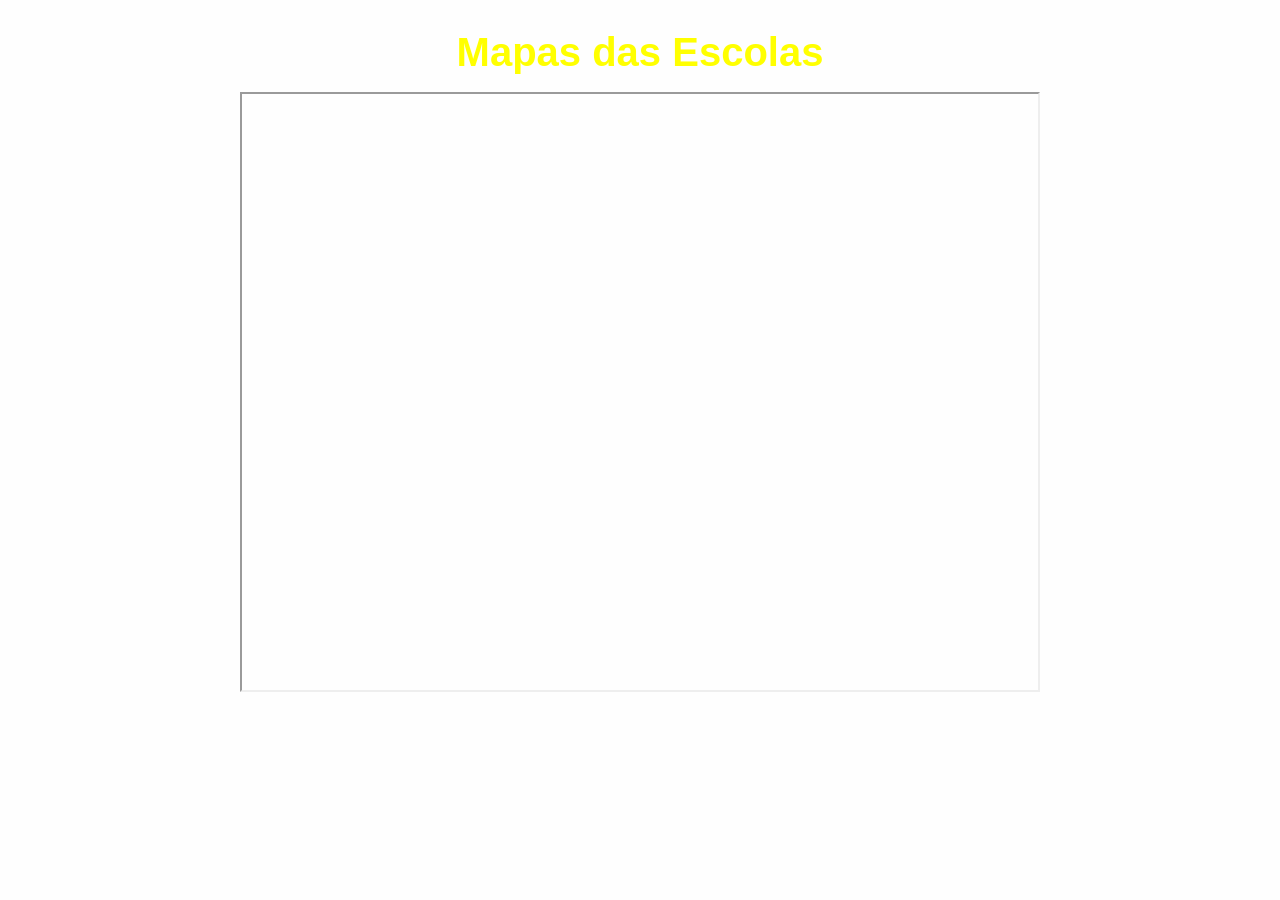
<file: 3-Localizar-Escola.html>
<html lang="pt-BR">

<head>
    <meta charset="UTF-8">
    <meta name="viewport" content="width=device-width, initial-scale=1.0">
    <meta name="description" content="Aqui Perto,sua Loja mais perto do Seu Cliente">
    <title>Localização de Escolas</title>
    <link rel="stylesheet" href="style.css">
    </head>

    <body>

        <h2 class="h2-site-externo">Mapas das Escolas</h2>
    <div style="display: flex; justify-content: center;">
        <iframe src="https://www.google.com/maps/d/embed?mid=14S-q5byMUeh-9IfBVOQ9yKLLUFiMPfPU&hl=pt-BR&ehbc=2E312F" width="800" height="600"
            target="external" title="maps escolas"></iframe>
    </div>



    </body>
    </html>
</file>
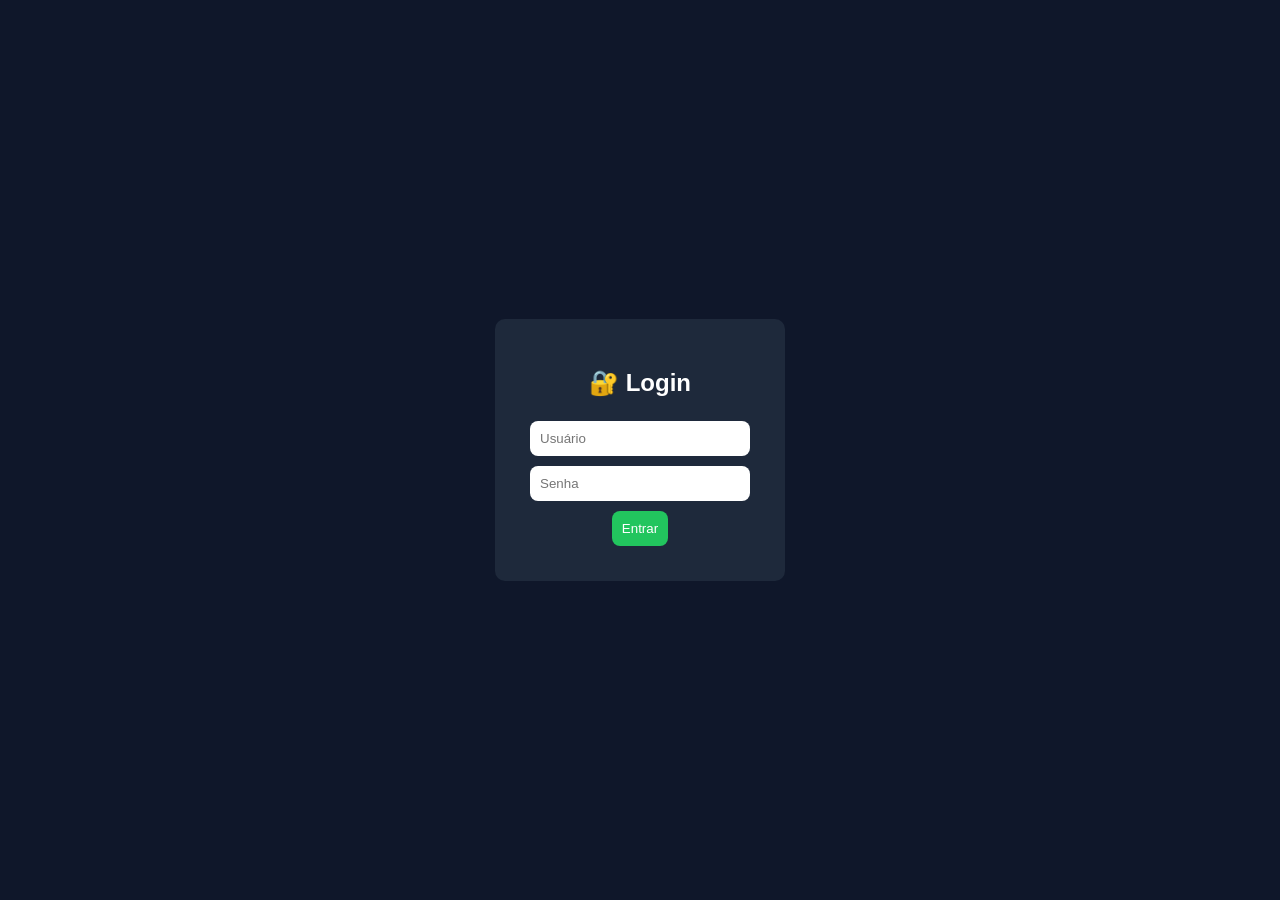
<file: 6-controltec.html>
<!DOCTYPE html>
<html lang="pt-br">

<head>
    <meta charset="UTF-8">
    <meta name="viewport" content="width=device-width, initial-scale=1.0">
    <title>Sistema PRO - Controle de Peças</title>

    <style>
        body {
            font-family: Arial;
            background: #0f172a;
            color: #fff;
            margin: 0
        }

        header {
            background: #020617;
            padding: 15px;
            text-align: center;
            font-size: 24px
        }

        .container {
            padding: 20px
        }

        input,
        select,
        button {
            padding: 10px;
            margin: 5px;
            border-radius: 8px;
            border: none
        }

        input,
        select {
            width: 200px
        }

        button {
            background: #22c55e;
            color: #fff;
            cursor: pointer
        }

        button:hover {
            background: #16a34a
        }

        .table {
            width: 100%;
            margin-top: 20px;
            border-collapse: collapse
        }

        .table th,
        .table td {
            border: 1px solid #334155;
            padding: 10px;
            text-align: center
        }

        .section {
            margin-bottom: 30px;
            background: #1e293b;
            padding: 15px;
            border-radius: 10px
        }

        .login {
            display: flex;
            justify-content: center;
            align-items: center;
            height: 100vh
        }

        .card {
            background: #1e293b;
            padding: 30px;
            border-radius: 10px;
            text-align: center
        }

        .hidden {
            display: none
        }
    </style>

</head>

<body>

    <div id="loginScreen" class="login">
        <div class="card">
            <h2>🔐 Login</h2>
            <input type="text" id="user" placeholder="Usuário"><br>
            <input type="password" id="pass" placeholder="Senha"><br>
            <button onclick="login()">Entrar</button>
        </div>
    </div>

    <div id="app" class="hidden">
        <header>💻 Sistema PRO Controle de Peças</header>
        <div class="container">

            <div class="section">
                <h3>👤 Clientes</h3>
                <input id="clienteNome" placeholder="Nome">
                <input id="clienteContato" placeholder="Contato">
                <button onclick="addCliente()">Salvar</button>
                <table class="table" id="clientes"></table>
            </div>

            <div class="section">
                <h3>📦 Peças</h3>
                <input id="pecaNome" placeholder="Nome">
                <input id="pecaQtd" placeholder="Quantidade" type="number">
                <button onclick="addPeca()">Salvar</button>
                <table class="table" id="pecas"></table>
            </div>

            <div class="section">
                <h3>🔄 Movimentação</h3>
                <input id="movCliente" placeholder="Cliente">
                <input id="movPeca" placeholder="Peça">
                <select id="movTipo">
                    <option>Entrada</option>
                    <option>Saída</option>
                </select>
                <input id="movQtd" type="number" placeholder="Qtd">
                <button onclick="movimentar()">Registrar</button>
                <table class="table" id="movimentos"></table>
            </div>

            <div class="section">
                <h3>📊 Relatório</h3>
                <button onclick="exportar()">Exportar Dados</button>
            </div>

        </div>
    </div>

    <script>
        let clientes = JSON.parse(localStorage.getItem('clientes')) || [];
        let pecas = JSON.parse(localStorage.getItem('pecas')) || [];
        let movimentos = JSON.parse(localStorage.getItem('movimentos')) || [];

        function salvar() {
            localStorage.setItem('clientes', JSON.stringify(clientes));
            localStorage.setItem('pecas', JSON.stringify(pecas));
            localStorage.setItem('movimentos', JSON.stringify(movimentos));
            render();
        }

        function login() {
            let u = document.getElementById('user').value;
            let p = document.getElementById('pass').value;
            if (u === 'admin' && p === '1234') {
                document.getElementById('loginScreen').style.display = 'none';
                document.getElementById('app').classList.remove('hidden');
                render();
            } else alert('Login inválido');
        }

        function addCliente() {
            clientes.push({
                nome: clienteNome.value,
                contato: clienteContato.value
            });
            salvar();
        }

        function addPeca() {
            pecas.push({
                nome: pecaNome.value,
                qtd: parseInt(pecaQtd.value)
            });
            salvar();
        }

        function movimentar() {
            let p = pecas.find(x => x.nome === movPeca.value);
            if (!p) return alert('Peça não encontrada');

            let qtd = parseInt(movQtd.value);

            if (movTipo.value === 'Saída') {
                if (p.qtd < qtd) return alert('Estoque insuficiente');
                p.qtd -= qtd;
            } else {
                p.qtd += qtd;
            }

            movimentos.push({
                cliente: movCliente.value,
                peca: movPeca.value,
                tipo: movTipo.value,
                qtd: qtd
            });

            salvar();
        }

        function render() {
            clientesTable = document.getElementById('clientes');
            clientesTable.innerHTML = '<tr><th>Nome</th><th>Contato</th></tr>';
            clientes.forEach(c => {
                clientesTable.innerHTML += `<tr><td>${c.nome}</td><td>${c.contato}</td></tr>`;
            });

            pecasTable = document.getElementById('pecas');
            pecasTable.innerHTML = '<tr><th>Peça</th><th>Qtd</th></tr>';
            pecas.forEach(p => {
                pecasTable.innerHTML += `<tr><td>${p.nome}</td><td>${p.qtd}</td></tr>`;
            });

            movTable = document.getElementById('movimentos');
            movTable.innerHTML = '<tr><th>Cliente</th><th>Peça</th><th>Tipo</th><th>Qtd</th></tr>';
            movimentos.forEach(m => {
                movTable.innerHTML += `<tr><td>${m.cliente}</td><td>${m.peca}</td><td>${m.tipo}</td><td>${m.qtd}</td></tr>`;
            });
        }

        function exportar() {
            let data = JSON.stringify({ clientes, pecas, movimentos }, null, 2);
            let blob = new Blob([data], { type: 'application/json' });
            let a = document.createElement('a');
            a.href = URL.createObjectURL(blob);
            a.download = 'dados.json';
            a.click();
        }
    </script>

</body>

</html>
</file>
<file: style.css>
/* =====================================================
   SITE AQUI PERTO
   Folha de Estilos Principal
   =====================================================

   ÍNDICE:
   1. Variáveis CSS (cores, sombras, etc.)
   2. Reset e Base
   3. Tipografia
   4. Botões
   5. Header/Navegação
   6. Hero Section
   7. Seção Sobre
   8. Seção Serviços
   9. Seção Destaques
   10. Seção Benefícios
   11. Seção Depoimentos
   12. Seção FAQ
   13. Seção Contato
   14. Footer
   15. Responsividade

   ===================================================== */

/* ========== 1. VARIÁVEIS CSS ========== */
/* EDITÁVEL: Personalize as cores principais do tema aqui */
:root {
    /* Cores principais - tons de dourado, preto e rosa */
    --primary: #f1f51a;           /* Dourado principal */
    --primary-dark: #b8960f;      /* Dourado escuro */
    --secondary: #044b04;         /* Rosa vibrante */
    --accent: #1a1a1a;            /* Preto elegante */

    /* Cores de fundo */
    --bg: #fefefe;                /* Fundo principal (quase branco) */
    --bg-alt: #fff5e6;            /* Fundo alternativo (creme dourado) */

    /* Cores de texto */
    --text: #1a1a1a;              /* Texto principal (preto) */
    --text-light: #6b6b6b;        /* Texto secundário (cinza) */
    --white: #ffffff;             /* Branco puro */

    /* Efeitos */
    --shadow: 0 4px 20px rgba(212, 175, 55, 0.15);
    --shadow-hover: 0 8px 30px rgba(212, 175, 55, 0.25);

    /* Bordas e transições */
    --radius: 16px;               /* Bordas arredondadas */
    --radius-sm: 10px;            /* Bordas menores */
    --transition: all 0.3s ease;  /* Transição suave */
}

/* ========== 2. RESET E BASE ========== */
/* Remove margens e paddings padrão do navegador */
* {
    margin: 0;
    padding: 0;
    box-sizing: border-box;
}

/* Rolagem suave ao clicar em links de âncora */
html {
    scroll-behavior: smooth;
}

/* Configurações base do body */
body {
    font-family: -apple-system, BlinkMacSystemFont, 'Segoe UI', Roboto, Oxygen, Ubuntu, Cantarell, sans-serif;
    background-color: var(--bg);
    color: rgb(194, 8, 8);
    line-height: 1.6;
}

/* Container centralizado com largura máxima */
.container {
    max-width: 1200px;
    margin: 0 auto;
    padding: 0 20px;
}

/* Imagens responsivas */
img {
    max-width: 100%;
    height: auto;
}

/* Remove decoração de links */
a {
    text-decoration: none;
    color: inherit;
}

/* Remove marcadores de lista */
ul {
    list-style: none;
}

/* ========== 3. TIPOGRAFIA ========== */
/* Título principal (Hero) */
h1 {
    font-size: clamp(2rem, 5vw, 3.5rem); /* Tamanho responsivo */
    font-weight: 800;
    line-height: 1.2;
    margin-bottom: 1rem;
}

/* Títulos de seção */
h2 {
    font-size: clamp(1.75rem, 4vw, 2.5rem);
    font-weight: 700;
    margin-bottom: 0.5rem;
}

/* Subtítulos */
h3 {
    font-size: clamp(1.25rem, 3vw, 1.5rem);
    font-weight: 600;
    margin-bottom: 0.5rem;
}

/* Títulos menores */
h4 {
    font-size: 1.125rem;
    font-weight: 600;
}

/* Parágrafos */
p {
    color: white;
    margin-bottom: 1rem;
}


/* ========== 4. BOTÕES ========== */
/* Estilo base para todos os botões */
.btn {
    display: inline-flex;
    align-items: center;
    justify-content: center;
    padding: 14px 28px;
    border-radius: var(--radius);
    font-weight: 600;
    font-size: 1rem;
    cursor: pointer;
    transition: var(--transition);
    border: none;
    gap: 8px;
}

/* Botão principal (destaque) */
.btn-primary {
    background: linear-gradient(150deg, var(--primary), var(--primary-dark));
    color: var(--accent);
    box-shadow: 0 4px 15px rgba(209, 198, 41, 0.4);
}

/* Efeito hover do botão principal */
.btn-primary:hover {
    transform: translateY(-2px);
    box-shadow: 0 6px 20px rgba(212, 175, 55, 0.5);
}

/* Botão secundário (outline) */
.btn-secondary {
    background: var(--white);
    color: var(--accent);
    border: 2px solid var(--accent);
}

/* Efeito hover do botão secundário */
.btn-secondary:hover {
    background: var(--accent);
    color: var(--white);
}

/* Botão do WhatsApp */
.btn-whatsapp {
    background: #25d366;
    color: var(--white);
    margin-top: 10px;
}

.btn-whatsapp:hover {
    background: #128c7e;
    transform: translateY(-2px);
}

/* ========== 5. HEADER / NAVEGAÇÃO ========== */
/* Header fixo no topo */
.header {
    position: fixed;
    top: 0;
    left: 0;
    right: 0;
    background: var(--white);
    box-shadow: var(--shadow);
    z-index: 1000; /* Fica acima de todo conteúdo */
    padding: 15px 0;
    background: var(--secondary-color);
    box-shadow: 0 2px 10px rgba(18, 20, 145, 0.418);
    position: fixed;
    width: 100%;  /*//lados fixos para o header ocupar toda a largura */
    top: 0;
    left: 0;
    z-index: 1000; /*garante que o header fique acima de outros elementos*/
}
/* ===== HEADER ===== MIGRADO DO OUTRO SITE */

      .caixa-video {
          position: fixed;
          top: 0;
          z-index: -1;
      }
/*  ficou -1 o caixa video para fica para tras */
      video {
          
          width: 100vw;
          position: fixed;
          top: 0;
      }
      .mascara {
          /*mascara do video */
          height: 100%;
          width: 100%;
          background: linear-gradient(109deg, rgba(16, 29, 53, 0.99) 15%, rgba(10, 12, 16, 0.7) 50%, rgba(14, 26, 49, 0.99) 85%);
          position: fixed;
          top: 0;
      }

/* Container da navegação */
.nav {
    display: flex;
    justify-content: space-between;
    align-items: center;
}

/* Logo/Nome do negócio */
.logo {
    font-size: 1.5rem;
    font-weight: 800;
    color: var(--primary);
}

/* Menu de navegação */
.nav-menu {
    display: flex;
    gap: 30px;
}

/* Links do menu */
.nav-menu a {
    font-weight: 500;
    color: rgb(167, 23, 4)); /* Cor dos links */
    transition: var(--transition);
    position: relative;
}

/* Hover nos links */
.nav-menu a:hover {
    color: var(--primary);
}

/* Linha animada abaixo do link */
.nav-menu a::after {
    content: '';
    position: absolute;
    bottom: -5px;
    left: 0;
    width: 0;
    height: 2px;
    background: var(--primary);
    transition: var(--transition);
}

.nav-menu a:hover::after {
    width: 100%;
}

/* Botão hambúrguer (mobile) - escondido no desktop */
.nav-toggle {
    display: none;
    flex-direction: column;
    gap: 5px;
    background: none;
    border: none;
    cursor: pointer;
    padding: 5px;
}

/* Linhas do hambúrguer */
.nav-toggle span {
    display: block;
    width: 25px;
    height: 3px;
    background: var(--text);
    border-radius: 3px;
    transition: var(--transition);
}

/* ========== 6. HERO SECTION ========== */
/* Seção principal do topo */
.hero {
    padding: 140px 0 30px; /* Espaço extra no topo por causa do header fixo */
    min-height: 100vh;
    display: flex;
    align-items: center;
    position: relative;
    overflow: hidden;
}

/* EDITÁVEL: Background do hero com imagem */
.hero-background {
    position: absolute;
    top: 0;
    left: 0;
    right: 0;
    bottom: 0;
    z-index: 0;
}

/* EDITÁVEL: Imagem de fundo do hero */
.hero-bg-image {
    width: 100%;
    height: 100%;
    object-fit: cover;
}

/* EDITÁVEL: Overlay escuro sobre o background */
/* .hero-overlay {
    position: absolute;
    top: 0;
    left: 0;
    right: 0;
    bottom: 0;
    background: linear-gradient(135deg, rgba(26, 26, 26, 0.85) 0%, rgba(26, 26, 26, 0.7) 100%);
} */

/* Grid do hero - 2 colunas */
.hero .container {
    display: grid;
    grid-template-columns: 1fr 1fr;
    gap: 60px;
    align-items: center;
    position: relative;
    z-index: 1;
}

/* Conteúdo do hero com texto branco */
.hero-content {
    color: var(--white);
}

.hero-content h1,
.hero-content .hero-subtitle {
    color: var(--white);
}

/* Badge de destaque no hero */
.hero-badge {
    display: inline-block;
    background: linear-gradient(135deg, var(--secondary), var(--primary));
    color: var(--white);
    padding: 8px 16px;
    border-radius: 50px;
    font-size: 0.875rem;
    font-weight: 600;
    margin-bottom: 20px;
}

/* Subtítulo do hero */
.hero-subtitle {
    font-size: 1.25rem;
    color: var(--text-light);
    margin-bottom: 30px;
}

/* Container dos botões */
.hero-buttons {
    display: flex;
    gap: 15px;
    flex-wrap: wrap;
    margin-bottom: 40px;
}

/* Estatísticas do hero */
.hero-stats {
    display: flex;
    gap: 40px;
}

.stat {
    text-align: center;
}

.stat-number {
    display: block;
    font-size: 1.75rem;
    font-weight: 800;
    color: var(--primary);
}

.stat-label {
    font-size: 0.875rem;
    color: var(--text-light);
}

/* Área visual do hero */
.hero-visual {
    display: flex;
    justify-content: center;
    align-items: center;
}

/* EDITÁVEL: Container da imagem circular do hero */
.hero-image-container {
    width: 100%;
    max-width: 400px;
    aspect-ratio: 1;
    border-radius: 60%;
    overflow: hidden;
    position: relative;
    box-shadow: 0 20px 60px rgba(236, 190, 37, 0.856);
    border: 5px solid rgba(241, 191, 26, 0.74));
    animation: float 3s ease-in-out infinite;
}

/* EDITÁVEL: Imagem circular do hero */
.hero-main-image {
    width: 100%;
    /* height: 75%; */
    align-items: center;
    object-fit: cover;
    text-align: center;
}

/* Animação da logo */
.logo {
            display: flex;
            align-items: center;
            gap: 0.5rem;
            cursor: pointer;
            width: 110px;
            /*  /// COMANDO PARA PULSAR A LOGO COM BRILHO */
            animation: pulsar 1.5s infinite ease-in-out;
}

@keyframes pulsar {
    0% {
        transform: scale(1);
        filter: drop-shadow(0 0 0px #2639e7);
    }
    50% {
        transform: scale(1.20);
        filter: drop-shadow(0 0 12px #275ae6);
    }
    100% {
        transform: scale(1);
        filter: drop-shadow(0 0 0px #214ee2);
    }
}

/* Animação de flutuação */
@keyframes float {
    0%, 100% { transform: translateY(0); }
    50% { transform: translateY(-15px); }
}

/* Badge flutuante no hero */
.floating-badge {
    position: absolute;
    bottom: 30px;
    left: 50%;
    transform: translateX(-50%);
    background: var(--white);
    padding: 10px 20px;
    border-radius: 50px;
    font-weight: 600;
    color: var(--text);
    box-shadow: var(--shadow);
}

/* ========== 7. SEÇÕES GERAIS ========== */
section {
    padding: 100px 0;
}

/* Cabeçalho das seções */
.section-header {
    text-align: center;
    max-width: 600px;
    margin: 0 auto 60px;
}

.section-header p {
    font-size: 1.125rem;
}

/* ========== 8. SEÇÃO SOBRE ========== */
.sobre {
    background: rgba(2, 2, 119, 0.199)
}

/* Grid da seção sobre */
.sobre-content {
    display: grid;
    grid-template-columns: 1fr 1fr;
    gap: 60px;
    align-items: center;
}

/* EDITÁVEL: Imagem da seção sobre */
.sobre-image {
    border-radius: var(--radius);
    overflow: hidden;
    box-shadow: var(--shadow);
}

.sobre-image img {
    width: 100%;
    height: 100%;
    object-fit: cover;
    transition: var(--transition);
}

.sobre-image:hover img {
    transform: scale(1.05);
}

.sobre-text p {
    font-size: 1.1rem;
    line-height: 1.8;
}

/* Features da seção sobre */
.sobre-features {
    display: grid;
    gap: 30px;
}

.feature {
    display: flex;
    gap: 20px;
    align-items: flex-start;
}

.feature-icon {
    font-size: 2.5rem;
    flex-shrink: 0;
}

.feature h3 {
    color: var(--text);
    margin-bottom: 5px;
}

.feature p {
    margin: 0;
    font-size: 0.95rem;
}

/* ========== 9. GALERIA ========== */
/* EDITÁVEL: Galeria de fotos */
.galeria {
    background: rgba(255, 255, 255, 0.384);
    padding: 80px 0;
}

.galeria-grid {
    display: grid;
    grid-template-columns: repeat(4, 1fr);
    grid-template-rows: repeat(2, 200px);
    gap: 15px;
}

/* Primeiro item ocupa 2 colunas e 2 linhas */
.galeria-item.grande {
    grid-column: span 2;
    grid-row: span 2;
}

.galeria-item {
    border-radius: var(--radius-sm);
    overflow: hidden;
    position: relative;
}

.galeria-item img {
    width: 100%;
    height: 100%;
    object-fit: cover;
    transition: var(--transition);
}

.galeria-item:hover img {
    transform: scale(1.1);
}

/* ========== 10. SEÇÃO SERVIÇOS ========== */
.servicos {
    background: rgba(1, 88, 20, 0.233);
}

/* Grid de cards de serviços */
.servicos-grid {
    display: grid;
    grid-template-columns: repeat(auto-fit, minmax(280px, 1fr));
    gap: 30px;
}

/* Card de serviço individual */
.servico-card {
    background: rgba(2, 61, 38, 0.192);
    border-radius: var(--radius);
    box-shadow: var(--shadow);
    transition: var(--transition);
    overflow: hidden;
}

/* Hover do card de serviço */
.servico-card:hover {
    transform: translateY(-5px);
    box-shadow: var(--shadow-hover);
}

/* EDITÁVEL: Imagem do serviço */
.servico-image {
    width: 100%;
    height: 180px;
    overflow: hidden;
}

.servico-image img {
    width: 100%;
    height: 100%;
    object-fit: cover;
    transition: var(--transition);
}

.servico-card:hover .servico-image img {
    transform: scale(1.1);
}

/* Conteúdo do card de serviço */
.servico-content {
    padding: 25px;
    text-align: center;
}

.servico-content h3 {
    color: rgb(59, 94, 209);
    margin-bottom: 10px;
}

.servico-content p {
    font-size: 0.95rem;
    margin-bottom: 20px;
}

/* Tag de preço */
.preco {
    display: inline-block;
    background: linear-gradient(135deg, var(--primary), var(--primary-dark));
    color: var(--accent);
    padding: 8px 16px;
    border-radius: 50px;
    font-weight: 600;
    font-size: 0.9rem;
}

/* ========== 11. SEÇÃO DESTAQUES ========== */
.destaques {
    background: rgba(255, 255, 255, 0.192);
}

/* Grid de destaques */
.destaques-grid {
    display: grid;
    grid-template-columns: repeat(auto-fit, minmax(300px, 1fr));
    gap: 30px;
}

/* Card de destaque */
.destaque-card {
    background: rgba(255, 255, 255, 0.192);
    border-radius: var(--radius);
    overflow: hidden;
    box-shadow: var(--shadow);
    transition: var(--transition);
}

.destaque-card:hover {
    transform: translateY(-5px);
    box-shadow: var(--shadow-hover);
}

/* EDITÁVEL: Imagem do destaque */
.destaque-image {
    height: 200px;
    overflow: hidden;
    position: relative;
}

.destaque-image img {
    width: 100%;
    height: 100%;
    object-fit: cover;
    transition: var(--transition);
}

.destaque-card:hover .destaque-image img {
    transform: scale(1.1);
}

/* Badge antes/depois sobre a imagem */
.before-after-badge {
    position: absolute;
    top: 50%;
    left: 50%;
    transform: translate(-50%, -50%);
    background: rgba(212, 175, 55, 0.95);
    color: var(--accent);
    padding: 10px 20px;
    border-radius: 50px;
    font-weight: 600;
    font-size: 0.9rem;
    box-shadow: var(--shadow);
}

/* Conteúdo do destaque */
.destaque-content {
    padding: 25px;
}

.destaque-content h3 {
    color: var(--text);
    margin-bottom: 10px;
}

/* Badge do destaque */
.destaque-badge {
    display: inline-block;
    background: var(--secondary);
    color: rgba(255, 255, 255, 0.192);
    padding: 5px 12px;
    border-radius: 50px;
    font-size: 0.8rem;
    font-weight: 600;
    margin-top: 10px;
}

/* ========== 11. SEÇÃO BENEFÍCIOS ========== */
.beneficios {
    background: linear-gradient(135deg, var(--accent), #2a2a2a);
    color: var(--white);
}

/* Textos brancos na seção de benefícios */
.beneficios .section-header h2,
.beneficios .section-header p {
    color: var(--white);
}

/* Grid de benefícios */
.beneficios-grid {
    display: grid;
    grid-template-columns: repeat(auto-fit, minmax(250px, 1fr));
    gap: 30px;
}

/* Card de benefício */
.beneficio-card {
    background: rgba(212, 175, 55, 0.1);
    backdrop-filter: blur(10px);
    padding: 30px;
    border-radius: var(--radius);
    text-align: center;
    border: 1px solid rgba(212, 175, 55, 0.3);
    transition: var(--transition);
}

.beneficio-card:hover {
    background: rgba(212, 175, 55, 0.2);
    transform: translateY(-5px);
    border-color: var(--primary);
}

.beneficio-icon {
    font-size: 2.5rem;
    margin-bottom: 15px;
}

.beneficio-card h3 {
    color: var(--primary);
    margin-bottom: 10px;
}

.beneficio-card p {
    color: rgba(255, 255, 255, 0.527);
    margin: 0;
    font-size: 0.95rem;
}

/* ========== 12. SEÇÃO DEPOIMENTOS ========== */
.depoimentos {
    background: var(--bg-alt);
}

/* Grid de depoimentos */
.depoimentos-grid {
    display: grid;
    grid-template-columns: repeat(auto-fit, minmax(280px, 1fr));
    gap: 30px;
}

/* Card de depoimento */
.depoimento-card {
    background: var(--white);
    padding: 30px;
    border-radius: var(--radius);
    box-shadow: var(--shadow);
    transition: var(--transition);
}

.depoimento-card:hover {
    transform: translateY(-5px);
    box-shadow: var(--shadow-hover);
}

/* Header do depoimento (avatar + nome) */
.depoimento-header {
    display: flex;
    align-items: center;
    gap: 15px;
    margin-bottom: 20px;
}

/* EDITÁVEL: Avatar com imagem real */
.avatar-image {
    width: 50px;
    height: 50px;
    border-radius: 50%;
    overflow: hidden;
    flex-shrink: 0;
}

.avatar-image img {
    width: 100%;
    height: 100%;
    object-fit: cover;
}

/* Avatar com iniciais (fallback) */
.avatar {
    width: 50px;
    height: 50px;
    background: linear-gradient(135deg, var(--primary), var(--secondary));
    color: var(--white);
    border-radius: 50%;
    display: flex;
    align-items: center;
    justify-content: center;
    font-weight: 700;
    font-size: 1.1rem;
}

.depoimento-info h4 {
    color: var(--text);
    margin-bottom: 2px;
}

.depoimento-info span {
    font-size: 0.85rem;
    color: var(--text-light);
}

/* Texto do depoimento */
.depoimento-card p {
    font-style: italic;
    font-size: 0.95rem;
    line-height: 1.7;
}

/* Estrelas de avaliação */
.depoimento-stars {
    font-size: 1rem;
    letter-spacing: 2px;
}

/* ========== 13. SEÇÃO FAQ ========== */
.faq {
    background: rgba(255, 255, 255, 0.185);
}

/* Lista de perguntas */
.faq-list {
    max-width: 800px;
    margin: 0 auto;
}

/* Item individual do FAQ */
.faq-item {
    margin-bottom: 15px;
    border-radius: var(--radius);
    overflow: hidden;
    box-shadow: var(--shadow);
}

/* Botão da pergunta */
.faq-question {
    width: 100%;
    background: var(--bg);
    border: none;
    padding: 20px 25px;
    text-align: left;
    font-size: 1rem;
    font-weight: 600;
    color: var(--text);
    cursor: pointer;
    display: flex;
    justify-content: space-between;
    align-items: center;
    transition: var(--transition);
}

.faq-question:hover {
    background: var(--bg-alt);
}

/* Ícone de expandir/colapsar */
.faq-icon {
    font-size: 1.5rem;
    font-weight: 300;
    transition: var(--transition);
    color: var(--primary);
}

/* Rotação do ícone quando ativo */
.faq-item.active .faq-icon {
    transform: rotate(45deg);
}

/* Container da resposta (escondido por padrão) */
.faq-answer {
    max-height: 0;
    overflow: hidden;
    transition: max-height 0.3s ease, padding 0.3s ease;
    background: var(--white);
}

/* Resposta expandida */
.faq-item.active .faq-answer {
    max-height: 500px;
    padding: 20px 25px;
}

.faq-answer p {
    margin: 0;
}

/* ========== 14. SEÇÃO CONTATO ========== */
.contato {
    background: var(--bg-alt);
}

/* Grid do contato */
.contato-content {
    display: grid;
    grid-template-columns: 1fr 1fr;
    gap: 60px;
}

/* Lista de informações */
.contato-info {
    display: flex;
    flex-direction: column;
    gap: 30px;
}

/* Item de informação */
.info-item {
    display: flex;
    gap: 20px;
    align-items: flex-start;
}

.info-icon {
    font-size: 2rem;
    flex-shrink: 0;
}

.info-item h4 {
    color: var(--text);
    margin-bottom: 5px;
}

.info-item p {
    margin: 0;
}

/* Container do mapa */
.contato-mapa {
    display: flex;
    align-items: center;
    justify-content: center;
}

/* Placeholder do mapa */
.mapa-placeholder {
    width: 100%;
    height: 100%;
    min-height: 300px;
    background: linear-gradient(135deg, #e0e0e0, #f5f5f5);
    border-radius: var(--radius);
    display: flex;
    flex-direction: column;
    align-items: center;
    justify-content: center;
    cursor: pointer;
    transition: var(--transition);
    border: 2px dashed var(--text-light);
}

.mapa-placeholder:hover {
    border-color: var(--primary);
    background: linear-gradient(135deg, var(--bg-alt), var(--white));
}

.mapa-pin {
    font-size: 3rem;
    margin-bottom: 10px;
}

.mapa-placeholder p {
    font-weight: 600;
    color: var(--text);
    margin-bottom: 5px;
}

.mapa-placeholder span {
    font-size: 0.85rem;
    color: var(--text-light);
}

/* ========== ÁREA DO AGENTE DE IA ========== */
/* Área reservada para integração futura */
.ai-agent-area {
    min-height: 0;
    padding: 0;
}

.h2-site-externo {
    color: yellow;
    text-align: center;
    margin-top: 20px;
}

/* ========== 15. FOOTER ========== */
.footer {
    background: var(--accent);
    color: var(--white);
    padding: 60px 0 20px;
}

.footer-content {
    text-align: center;
    margin-bottom: 40px;
}

.footer-logo {
    font-size: 1.75rem;
    font-weight: 800;
    margin-bottom: 15px;
    color: var(--primary);
}

.footer-content p {
    color: rgba(255, 255, 255, 0.7);
    margin-bottom: 25px;
}

/* Links do footer */
.footer-links {
    display: flex;
    justify-content: center;
    gap: 30px;
    margin-bottom: 25px;
}

.footer-links a {
    color: rgba(255, 255, 255, 0.7);
    transition: var(--transition);
}

.footer-links a:hover {
    color: var(--primary);
}

/* Redes sociais */
.footer-social {
    display: flex;
    justify-content: center;
    gap: 20px;
}

.footer-social a {
    font-size: 1.5rem;
    transition: var(--transition);
}

.footer-social a:hover {
    transform: scale(1.2);
}

/* Rodapé inferior */
.footer-bottom {
    border-top: 1px solid rgba(255, 255, 255, 0.1);
    padding-top: 20px;
    text-align: center;
}

.footer-bottom p {
    font-size: 0.875rem;
    color: rgba(255, 255, 255, 0.5);
    margin-bottom: 5px;
}

.footer-bottom a {
    color: rgba(255, 255, 255, 0.5);
    transition: var(--transition);
}

.footer-bottom a:hover {
    color: var(--primary);
}

/* ========== POLÍTICA DE PRIVACIDADE ========== */
.privacidade {
    background: #0f0f0f;
    padding: 40px 0;
}

.privacidade h3 {
    color: var(--primary);
    margin-bottom: 15px;
}

.privacidade p {
    color: rgba(255, 255, 255, 0.6);
    font-size: 0.9rem;
    margin: 0;
}



/* ========== 16. RESPONSIVIDADE ========== */

/* Tablets e telas médias */
@media (max-width: 992px) {
    /* Hero em coluna única no tablet */
    .hero .container {
        grid-template-columns: 1fr;
        text-align: center;
    }

    .hero-buttons {
        justify-content: center;
    }

    .hero-stats {
        justify-content: center;
    }

    /* Visual do hero primeiro no mobile */
    .hero-visual {
        order: -1;
    }

    .hero-image-container {
        max-width: 300px;
    }

    /* Sobre em coluna única */
    .sobre-content {
        grid-template-columns: 1fr;
    }

    .sobre-image {
        max-height: 400px;
    }

    /* Contato em coluna única */
    .contato-content {
        grid-template-columns: 1fr;
    }

    /* Galeria responsiva */
    .galeria-grid {
        grid-template-columns: repeat(2, 1fr);
        grid-template-rows: auto;
    }

    .galeria-item.grande {
        grid-column: span 2;
        grid-row: span 1;
    }
}

/* Celulares */
@media (max-width: 768px) {
    /* Menu mobile */
    .nav-menu {
        position: fixed;
        top: 70px;
        left: 0;
        right: 0;
        background: var(--white);
        flex-direction: column;
        padding: 30px;
        gap: 20px;
        box-shadow: var(--shadow);
        transform: translateY(-150%);
        opacity: 0;
        transition: var(--transition);
    }

    /* Menu mobile ativo */
    .nav-menu.active {
        transform: translateY(0);
        opacity: 1;
    }

    /* Mostra o botão hambúrguer */
    .nav-toggle {
        display: flex;
    }

    /* Animação do hambúrguer para X */
    .nav-toggle.active span:nth-child(1) {
        transform: rotate(45deg) translate(6px, 6px);
    }

    .nav-toggle.active span:nth-child(2) {
        opacity: 0;
    }

    .nav-toggle.active span:nth-child(3) {
        transform: rotate(-45deg) translate(6px, -6px);
    }

    /* Ajustes de padding */
    .hero {
        padding: 120px 0 60px;
    }

    .hero-stats {
        flex-direction: column;
        gap: 20px;
    }

    section {
        padding: 60px 0;
    }

    /* Grids em coluna única */
    .servicos-grid,
    .destaques-grid,
    .beneficios-grid,
    .depoimentos-grid {
        grid-template-columns: 1fr;
    }

    /* Galeria mobile */
    .galeria-grid {
        grid-template-columns: 1fr;
        grid-template-rows: auto;
    }

    .galeria-item.grande {
        grid-column: span 1;
        grid-row: span 1;
    }

    .footer-links {
        flex-direction: column;
        gap: 15px;
    }
}

/* Celulares pequenos */
@media (max-width: 480px) {
    h1 {
        font-size: 1.75rem;
    }

    h2 {
        font-size: 1.5rem;
    }

    .btn {
        padding: 12px 20px;
        font-size: 0.9rem;
    }

    /* Botões empilhados */
    .hero-buttons {
        flex-direction: column;
    }

    .hero-buttons .btn {
        width: 100%;
    }
}

/* !!!!!! PARTE DE ESTILIZAÇÃO DA LOJA GETEC

MENU - IMAGENS - CARRINHO */
</file>
